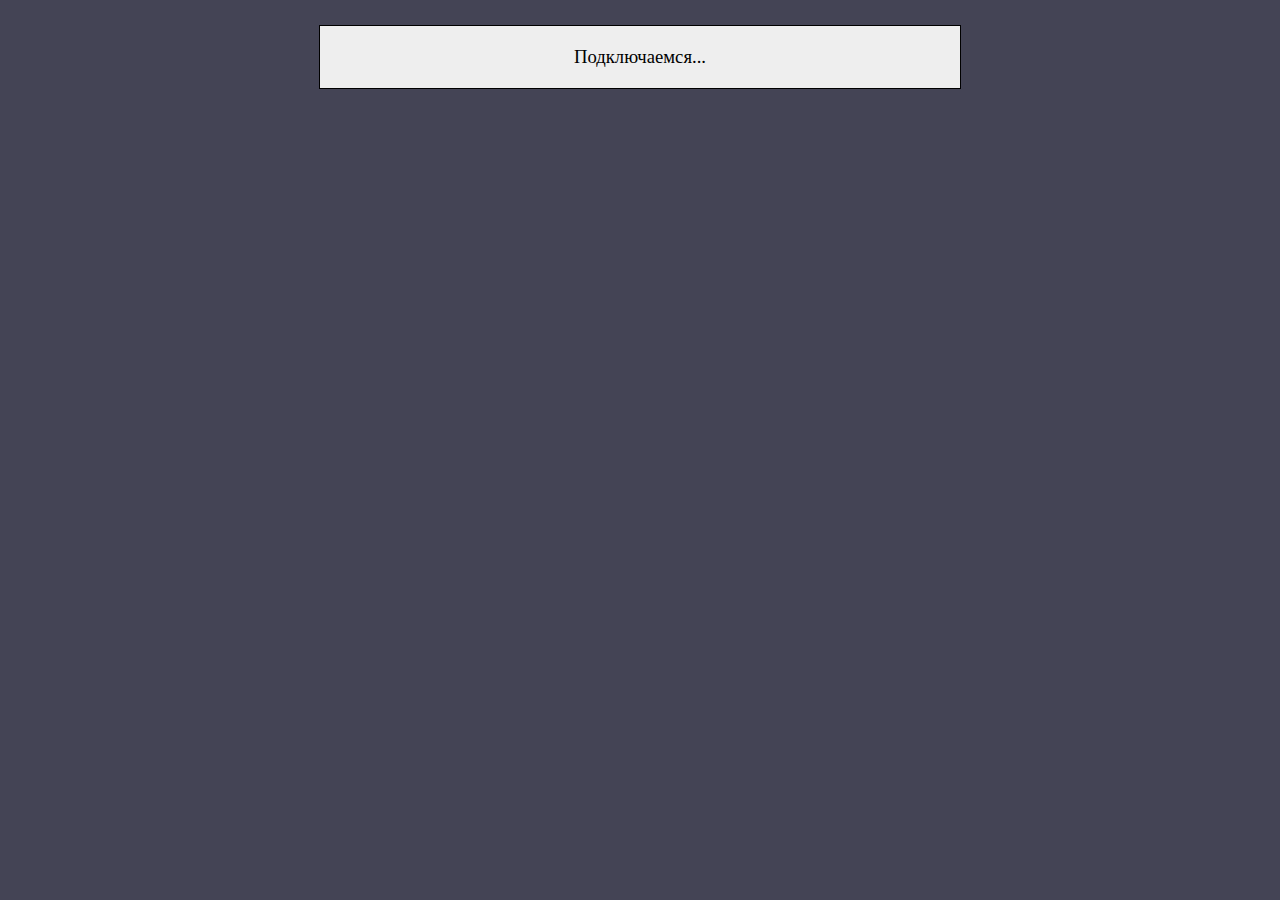
<file: index.html>
<!DOCTYPE html PUBLIC "-//W3C//DTD html 4.0 Transitional//EN">
<html>
<head>
	<title></title>
	<meta HTTP-EQUIV="Content-Type" content="text/html; charset=utf-8">
	<meta HTTP-EQUIV="Pragma" CONTENT="no-cache">
	<meta HTTP-EQUIV="Expires" CONTENT="-1">

<!--
	Nothing to edit here; this file was created by deploy.pl.
-->

	<link rel='stylesheet' href='setup/styles.css' type='text/css'>
	<script type="text/javascript" src="_lib/experigen1-2012-12-9.js"></script>
	<script type="text/javascript" src="setup/settings.js"></script>
	<script type="text/javascript" src="setup/design.js"></script>
	<script type="text/javascript" src="_lib/experigen2-2012-12-9.js"></script>

  
</head>
<body></body>
</html>
</file>
<file: setup/styles.css>
body {
	font-size: 14pt;
	background-color: #445;
	padding-top: 2ex;
	text-align: center;
	overflow-y: scroll;
}

#main {
	width: 600px;
	margin: auto;	
	border: none;
	padding: 0px;
	background-color: #eee;
	color: #000;
	position: relative;
	clear:both;
}
#mainwrapper {
	width: 640px;
	margin: auto;	
	border: solid black 1px;
	padding: 20px 0px;
	background-color: #eee;
	position: relative;
	clear:both;
}
h1 {
	color: #390;
}

input, select, textarea {
	font-size: 2ex;
}

#footer {
	text-align: left;
	width: 640px;
	margin: auto;	
	padding: 10px 0px 0px 0px;
	color: #aaa;	
	font-size: 10pt;
	clear:both;
}




#progressbar {
	float: right;
	direction: ltr;
}
#progress_text {
	float: right;
	font-size: 10pt;
	color: #aaa;
	padding-right: 6px;
}
#progress_bar_full {
	float: right;
	height: 3px;
	margin: 4px 0px 4px 0px;
	background-color: #aaa;
	border-left: solid 1px #aaa;
	border-top: solid 1px #aaa;
	border-bottom: solid 1px #aaa;
}
#progress_bar_empty {
	float: right;
	height: 3px;
	margin: 4px 0px 4px 0px;
	border-right: solid 1px #aaa;
	border-top: solid 1px #aaa;
	border-bottom: solid 1px #aaa;
}

.trialpartWrapper {
	display: none;
	text-align:center; 
	padding-top: 20px;
}

.soundbutton {
    margin-left: 265px;
}
.scaleWrapper {
	text-align: center;
}
.scaleEdgeLabel {
	display: inline;
	margin: .5ex;
}
.scalebuttonWrapper {
	display: inline;
}
.scaleButton {
	display: inline;
	margin: .35ex;
}
</file>
